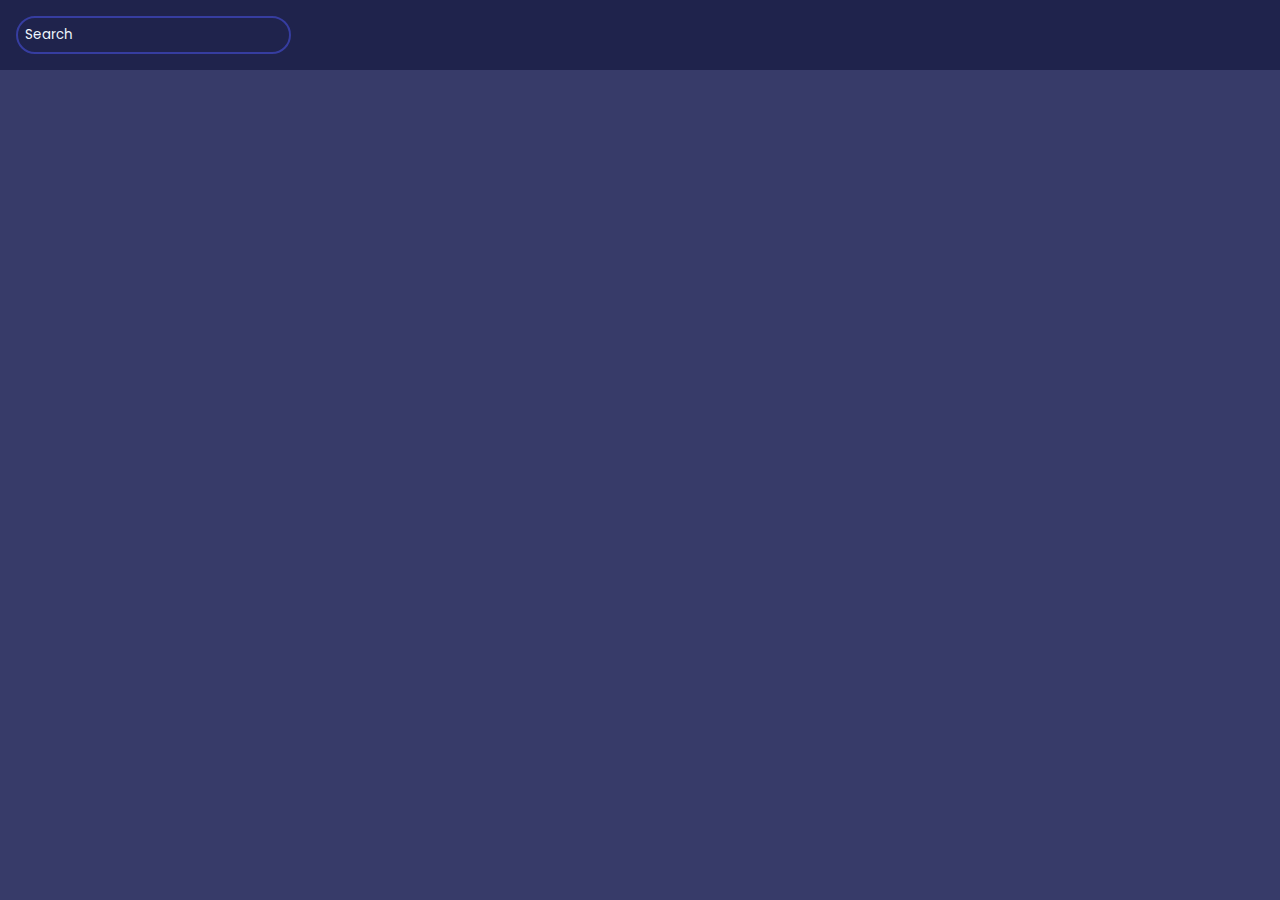
<file: indexx.html>
<!DOCTYPE html>
<html lang="en">
<head>
    <meta charset="UTF-8">
    <meta http-equiv="X-UA-Compatible" content="IE=edge">
    <meta name="viewport" content="width=device-width, initial-scale=1.0">
    <link rel="stylesheet" href="style.css">
    <title>MOVIES APP</title>
</head>
<body>
    <header>
        <form id="form" > 
            <input type="text" placeholder="Search" id="search">
        </form>
    </header>
    <main id="main"></main>
    
    <script src="script.js"></script>
</body>
</html>
</file>
<file: style.css>
/* google font */
@import url('https://fonts.googleapis.com/css2?family=Alkatra&family=Poppins:wght@400;500;600&family=Potta+One&family=Roboto+Slab:wght@300&display=swap');
/* 
font-family: 'Alkatra', cursive;
font-family: 'Poppins', sans-serif;
font-family: 'Potta One', cursive;
font-family: 'Roboto Slab', serif;
 */

* {
    box-sizing: border-box;
    padding: 0;
    margin: 0;

}

body {
    font-family: 'Poppins', sans-serif;
    background-color: #373b69;

}

header{
    padding: 16px;
    background-color: #1f234c;
    display: flex;
    justify-content: space-between;
    /* position: fixed;
    left: 0;
    right: 0;
    top:0;
    z-index: 1; */
}

#main_heading{
    cursor: pointer;
    width: 200px;
    padding-inline: 39px;
    color: rgb(202, 81, 60);
    font-family: 'Potta One', cursive;
}

header input{
    background-color:transparent;
    border: 2px solid #363da0;
    border-radius: 50px;
    padding: 7px;
    color: antiquewhite;
    font-family: inherit;

}

#search::placeholder{
    color: aliceblue;
}
#search:focus{
    outline: none;
    background-color:#5d64bb;
}

main{
    display: flex;
    flex-wrap: wrap;
    justify-content: center;
    /* margin-top: 90px; */
    

}

.movie {
   
    background-color: #1f234c;
    width: 190px;
    margin: 20px;
    overflow: hidden;
    position:relative;
}

.movie img {
    max-width: 100%;

}

.movie-info {
    /* background-color: antiquewhite; */
    margin-top: -6px;
    color: antiquewhite;
    display: flex;
    justify-content: space-between;
    font-size: 13px;
    padding-inline: 5px;
    padding-top: 10px;
    padding-bottom: 10px;
    letter-spacing: 1px;
    align-items: center;
}

.movie-info span {
    background-color: #333769;
    padding: 2px;
    margin-right: 5px;
    font-weight:bolder;
    font-size: 15px;
}

.green {
    color: rgb(18, 177, 18);
}
.orange{
    color: orange;
}
.red {
    color: red;
}

.overview{
   
    position: absolute;
    top:0;
    bottom: 0;
    left: 0;
    right: 0;
    background-color: #fff;
    padding: 20px;
    font-size: 12px;
    overflow:auto;
    transform: translateY(102%);
    transition: transform 0.3s ease-in;
}

.movie:hover .overview{
    transform: translateY(20%);
}

#pagination{
    display: flex;
    justify-content: center;
    margin-block: 10px;
    
    
}

.hide{
    opacity: 0;
}
#pagination button{
    margin-inline: 10px;
    font-size: 20px;
    width: 25px;
    border-radius: 13px;
    border: 2px solid #1f234c;
    outline: none;
}
#btn_l #btn_r{
    /* margin-inline: 2px; */
    font-weight: bolder;
    /* font-size: 2px; */
}

.top_pointer{
    background-color:#5d64bb;
    border-radius: 10px;
    border: 1px solid black;
    position: fixed;
    right: 23px;
    bottom: 30px;
    width: 30px;
    height: 30px;
    text-align: center;
}
.top_pointer i{
    color: rgb(205, 161, 50);
   font-size: 23px;
}
</file>
